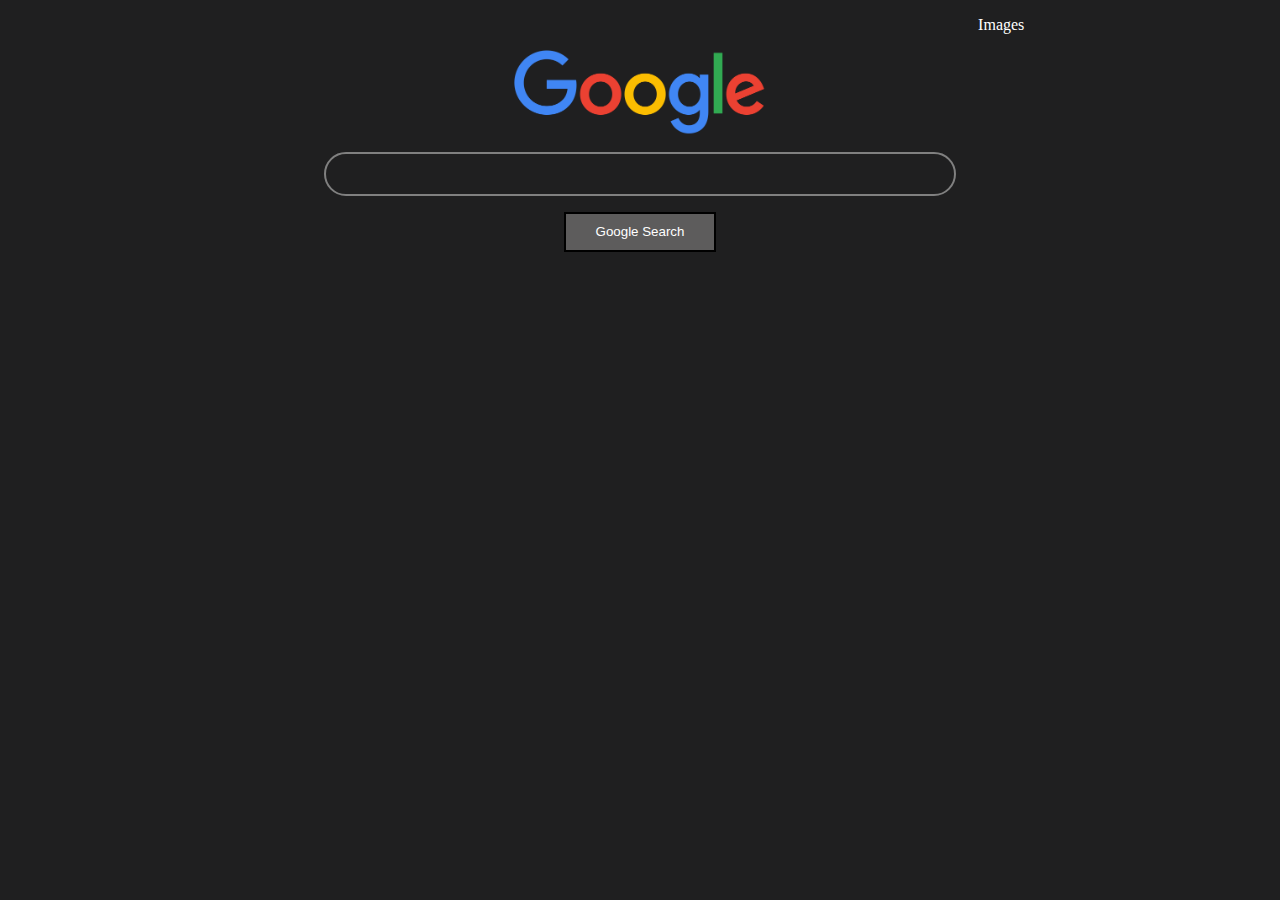
<file: searchWebsite/index.html>
<!DOCTYPE html>
<html lang="en">
    <head>
        <p>
            <ul>
                <li><a href="image.html">Images</a></li>
            </ul>
        </p>
        <link rel="stylesheet" href="styles.css">
    </head>
    <body name="index">
        <img src="google.png" class="img">
        <form action="https://www.google.com/search">
            <p><input type="text" name="q"></p>
            <p><input type="submit" value="Google Search"></p>
        </form>
    </body>
</html>
</file>
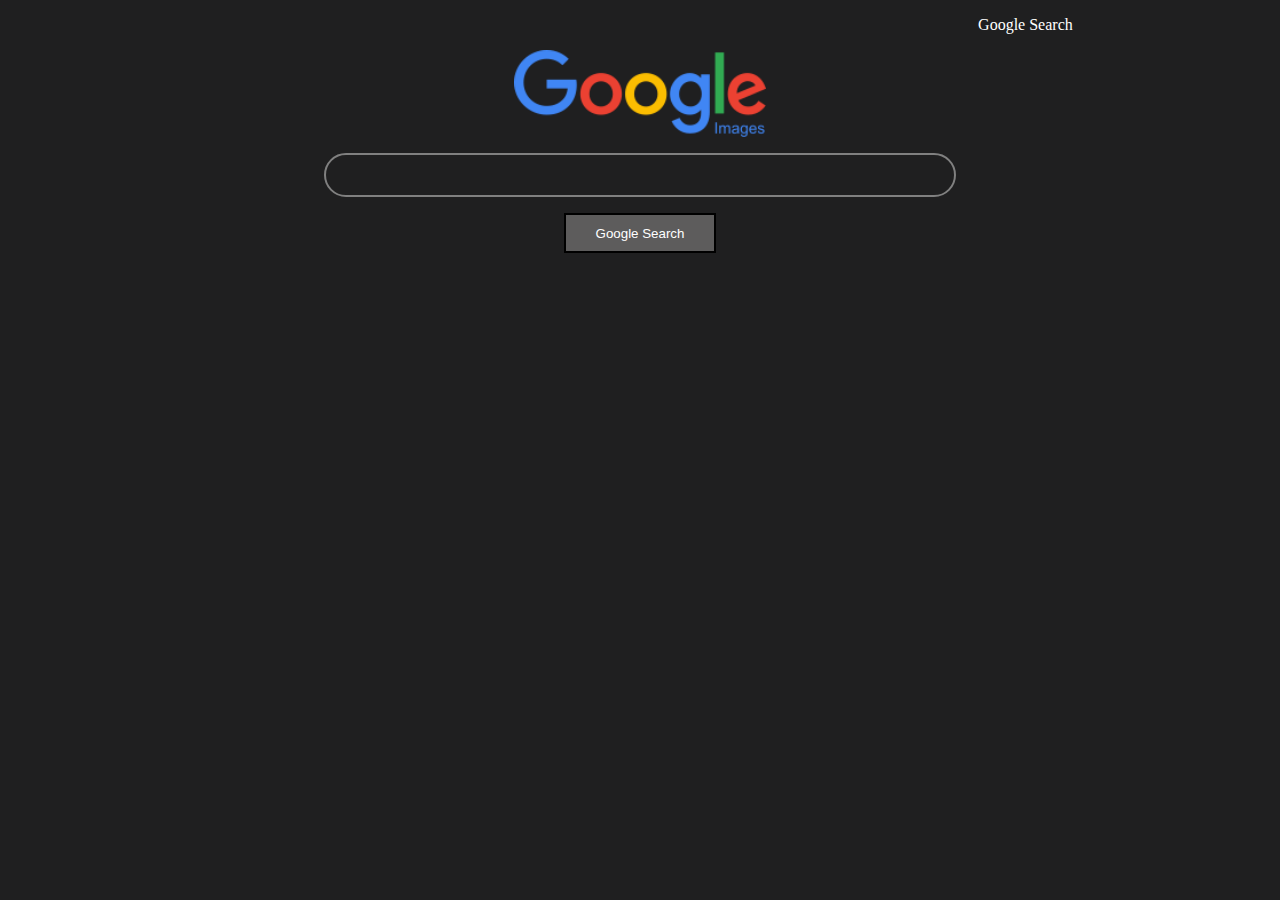
<file: searchWebsite/image.html>
<!DOCTYPE html>
<html lang="en">
    <head>
        <p>
            <ul>
                <li><a href="index.html">Google Search</a></li>
            </ul>
        </p>
        <link rel="stylesheet" href="styles.css">
    </head>
    <body name="index">
        <div>
            <img src="googleImage.png" class="img">
        </div>
        <form action="https://www.google.com/search">
            <p><input type="text" name="q"></p>
            <input type="hidden" name="tbm" value="isch">
            <p><input type="submit" value="Google Search"></p>
        </form>
    </body>
</html>
</file>
<file: searchWebsite/styles.css>
h1 {
    text-align: center;
    font-size: 100px;
    font-family: Arial, sans-serif;
    color: white;
}

.img {
    display: block;
    margin-left: auto;
    margin-right: auto;
    width: 20%
}
ul {
    list-style-type: none;
    width: 25%;
    margin-left: 75%;
    padding: 0px;
}

li {
    display: inline;
    margin-left: 7%;
}

li a {
    color: white;
    text-decoration: none;
}

input[type=text] {
    width: 50%;
    height: 20px;
    border-radius: 25px;
    border-color: gray;
    border-style: solid;
    padding: 20px 0px 20px 50px;
    box-sizing: border-box;
    margin: 0% 25% 0% 25%;
    background-image: url(https://upload.wikimedia.org/wikipedia/commons/thumb/5/55/Magnifying_glass_icon.svg/490px-Magnifying_glass_icon.svg.png);
    background-size: 25px;
    background-repeat: no-repeat;
    background-position-y: center;
    background-position-x: 10px;
    color: white;
    font-size: 18px;
}

input[type=text]:hover, input[type=text]:focus{
    background-color: rgb(65, 63, 63);
    border-color: rgb(65, 63, 63);
    outline: none;
}

head, body, input[type=text] {
    background-color: #1F1F20;
}
input[type=submit] {
    height: 40px;
    width: 12%;
    margin-left: 44%;
    color: white;
    background-color: rgb(93, 92, 92);
    border-style: solid;
}
</file>
